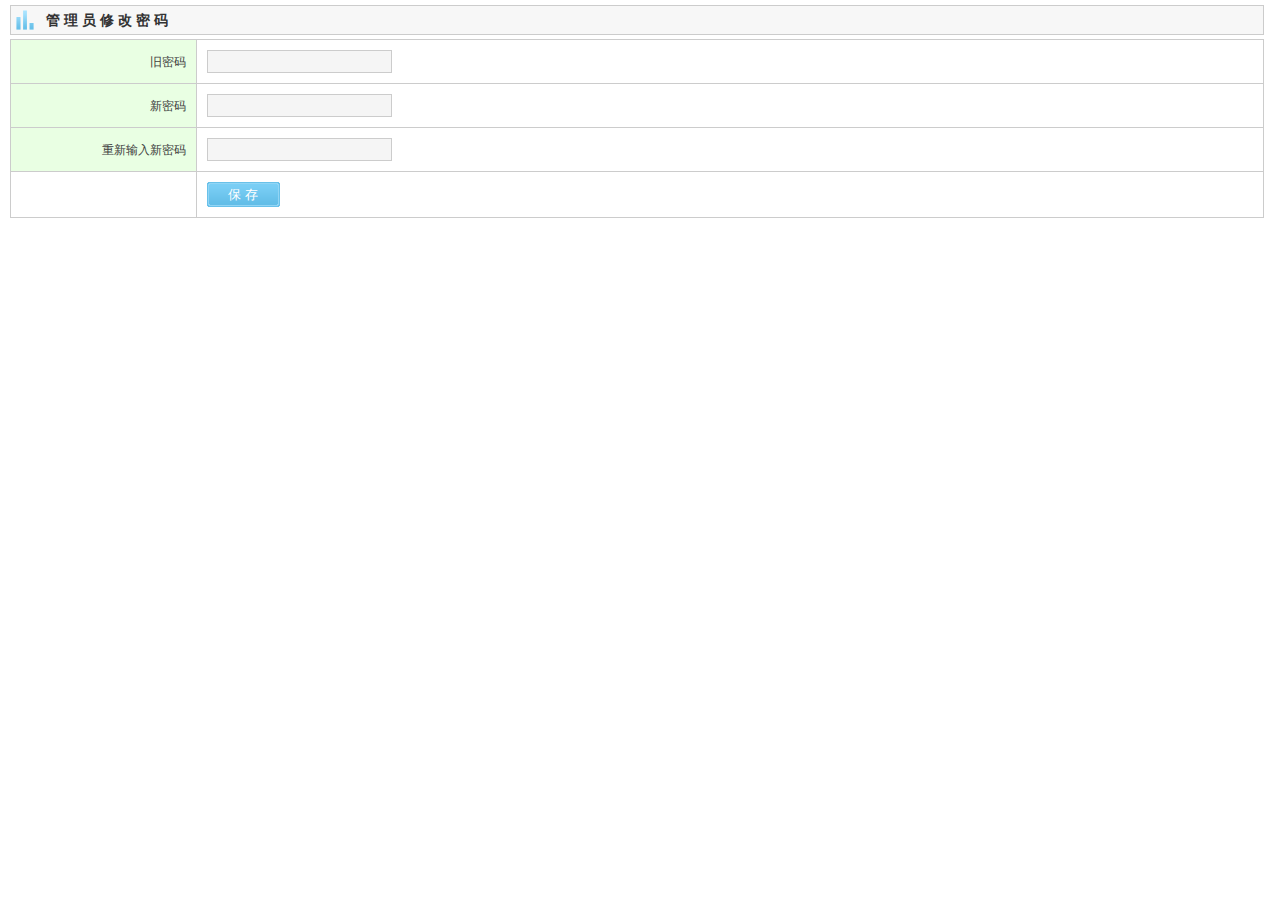
<file: admin/adminpassmod.html>
<!DOCTYPE html PUBLIC "-//W3C//DTD XHTML 1.0 Transitional//EN" "http://www.w3.org/TR/xhtml1/DTD/xhtml1-transitional.dtd">

<html xmlns="http://www.w3.org/1999/xhtml">
<head>
<meta http-equiv="Content-Type" content="text/html; charset=gb2312" />
<title></title>
<link href="style/style.css" rel="stylesheet" type="text/css" />
</head>
<body >

<div class="main" >
<div class="content" >
<div class="title">����Ա�޸�����</div>

</div>
<div class="list">
<form id="form1" name="form1" method="post"action="adminpassmod.php">
<table cellpadding=0 cellspacing=0 width=100% class="role_table" >

<tr>
	<td class="tRight" width="195">������</td>
	<td width="1217" class="tLeft" > <input type="password" name="Old_Password" size="20"> </td>
</tr>
<tr>
	<td class="tRight" width="195">������</td>
	<td width="1217" class="tLeft" > <input type="password" name="Password" size="20"></td>
</tr>
<tr>
	<td class="tRight" width="195">��������������</td>
	<td width="1217" class="tLeft">  <input type="password" name="rePassword" size="20">  </td>
</tr>
<tr>
	<td>&nbsp;</td>
	<td class="center" colspan="3">
    <input name="mod" type="hidden" value="1" />
	<input type="submit" value="�� ��"  name="submit" class="button small"> </td>
</tr>
</table>

</form>
</div>
</div>
</body>

</html>
</file>
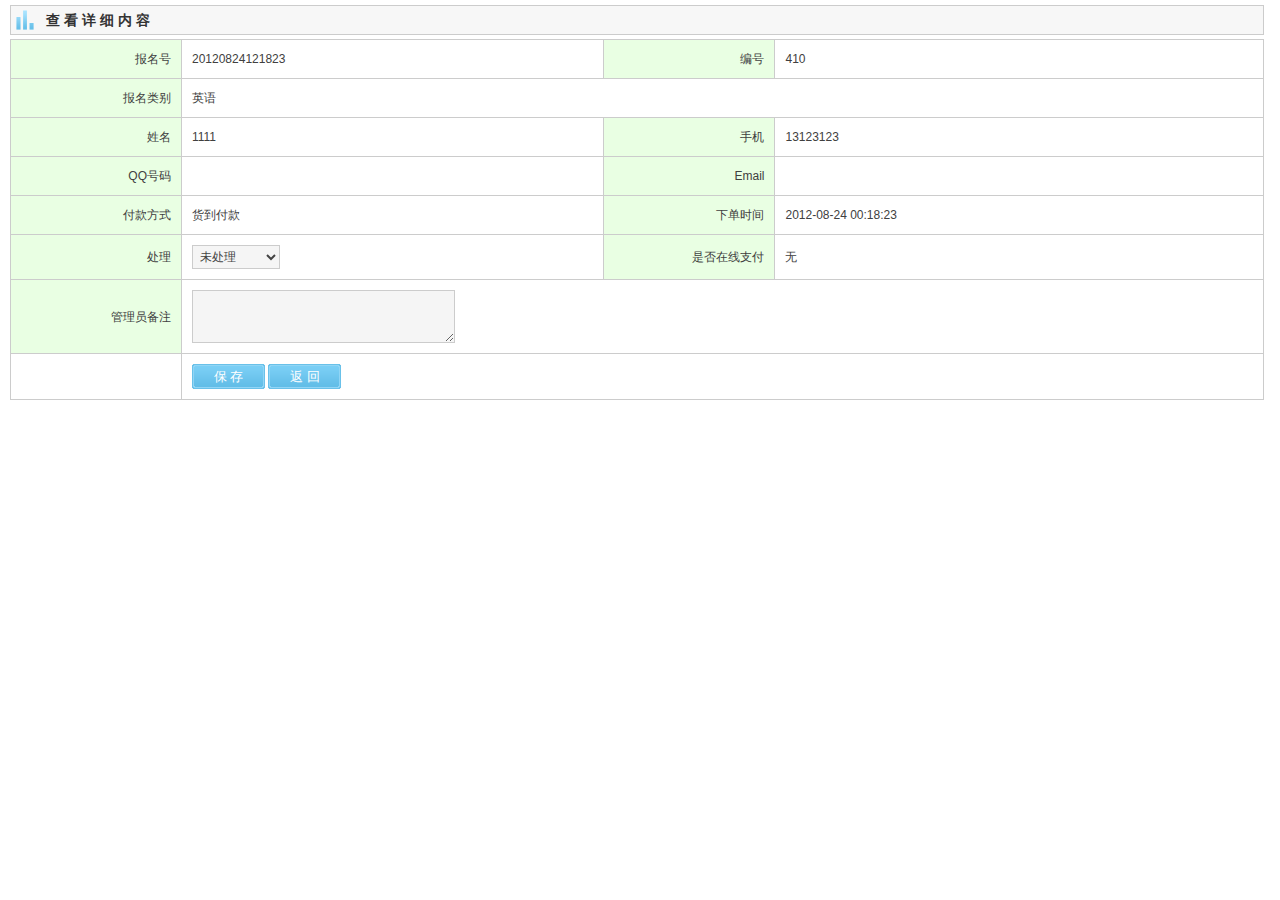
<file: admin/ditle.html>
<!DOCTYPE html PUBLIC "-//W3C//DTD XHTML 1.0 Transitional//EN" "http://www.w3.org/TR/xhtml1/DTD/xhtml1-transitional.dtd">
<html xmlns="http://www.w3.org/1999/xhtml">
<head>
<meta http-equiv="Content-Type" content="text/html; charset=gb2312" />
<title></title>
<link href="style/style.css" rel="stylesheet" type="text/css" />
</head>
<body >
<div class="main" >
<div class="content" >
<div class="title">�鿴��ϸ����</div>

</div>
<div class="list">
<form name="fom" id="fom" method="post" action="baoming2_edit.php">
<table cellpadding=0 cellspacing=0 width=100% class="role_table" >
<tbody>
<tr>
	<td class="tRight" width="150">������</td>
	<td class="tLeft" >20120824121823	</td>
    <td class="tRight" width="150"> ���</td>
	<td class="tLeft" >410&nbsp;</td>
</tr>
<tr>
	<td class="tRight" width="150">�������</td>
	<td class="tLeft" colspan="3" >Ӣ��</td>
</tr>
</tr>
<tr>
	<td class="tRight" width="150">����</td>
	<td class="tLeft" >1111&nbsp;</td>
    <td class="tRight" width="150">�ֻ�</td>
	<td class="tLeft" >13123123&nbsp;</td>
</tr>
<tr>
	<td class="tRight" width="150">QQ����</td>
	<td class="tLeft"  >&nbsp;</td>
     <td class="tRight" width="150">Email</td>
	<td class="tLeft" >&nbsp;</td>
</tr>

<tr>
	<td class="tRight">���ʽ</td>
	<td class="tLeft" >��������&nbsp;</td>
    <td class="tRight" width="150">�µ�ʱ��</td>
	<td class="tLeft" >2012-08-24 00:18:23</td>
</tr>
<tr>
	<td class="tRight" width="150">����</td>
	<td class="tLeft"><select id=stat name=stat >
     <OPTION  value="δ����" selected>δ����</OPTION> 
  <OPTION value="�绰��ȷ��" >�绰��ȷ��</OPTION>
  <OPTION value="�绰��ͨ" >�绰��ͨ</OPTION>
  <OPTION value="����" >����</OPTION>
  <OPTION value="�������" >�������</OPTION>
  <OPTION value="����ԭ��" >����ԭ��</OPTION>
    </select></td>
    <td class="tRight" width="150">�Ƿ�����֧��</td>
	<td class="tLeft" >��</td>
</tr>
<tr>
	<td class="tRight">����Ա��ע</td>
	<td class="tLeft" colspan="3"><textarea name="admininfo" cols="30" rows="3" id="admininfo"></textarea>		</td>
</tr>
<tr>
	<td>&nbsp;</td>
	<td class="center" colspan="3">
	<input type="hidden" name="id" value="410">
	<input type="submit" value="�� ��"  name="submit" class="button small"> <input type="reset" class="button small" onClick="window.location='/baoming/dadmin/baoming2_list.php?page=1'" value="�� ��" ></td>
</tr>
</tbody>
</table>

</form>
</div>
</div>
</body>

</html>
</file>
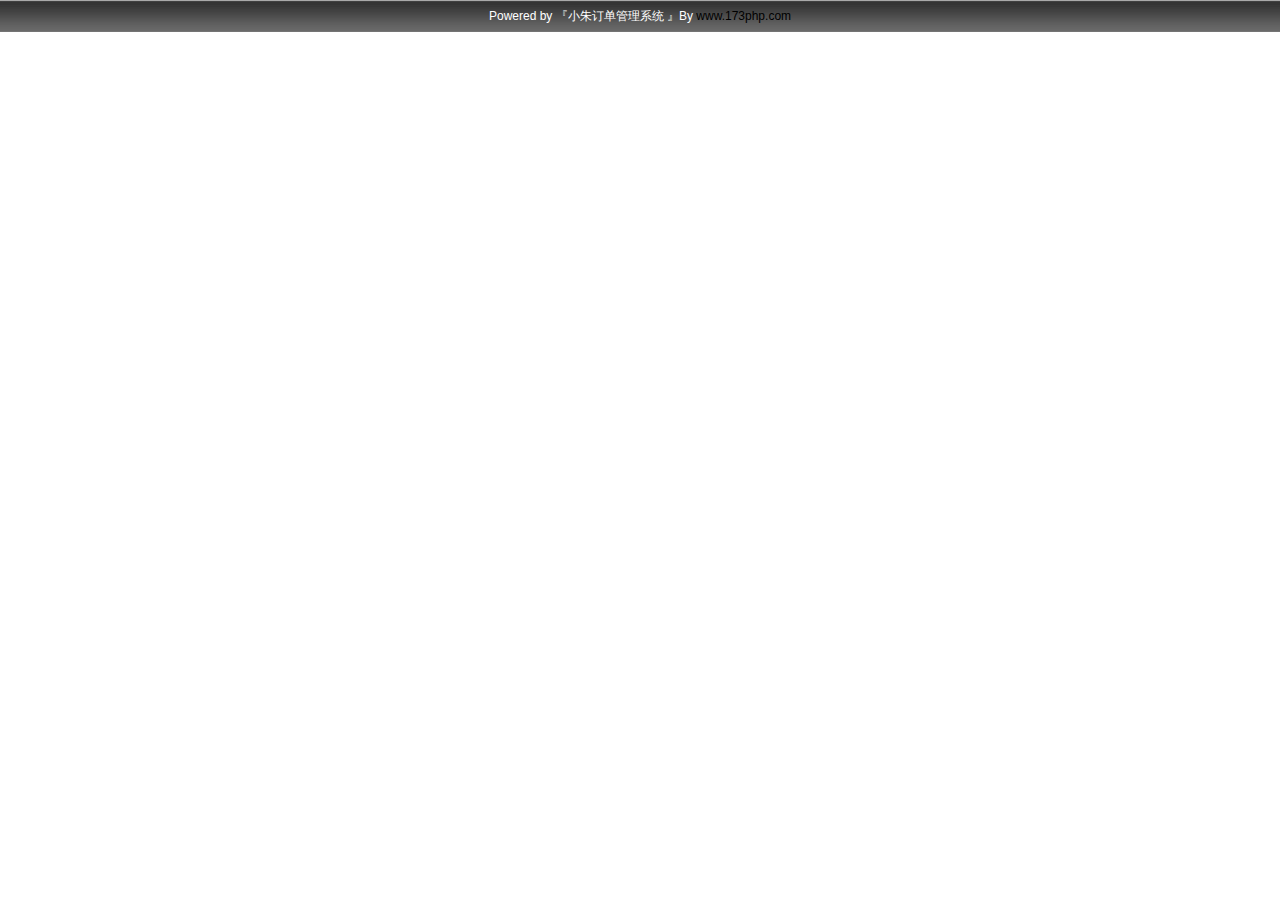
<file: admin/foot.html>
<!DOCTYPE html PUBLIC "-//W3C//DTD XHTML 1.0 Transitional//EN" "http://www.w3.org/TR/xhtml1/DTD/xhtml1-transitional.dtd">
<html xmlns="http://www.w3.org/1999/xhtml">
<head>
<meta http-equiv="Content-Type" content="text/html; charset=gb2312" />
<title></title>
</head>

<body>
<link href="style/style.css" rel="stylesheet" type="text/css" />
<div class="foot">Powered by ��С�충������ϵͳ ��By <a href="http://www.173php.com/">www.173php.com</a> </div>
</body>
</html>
</file>
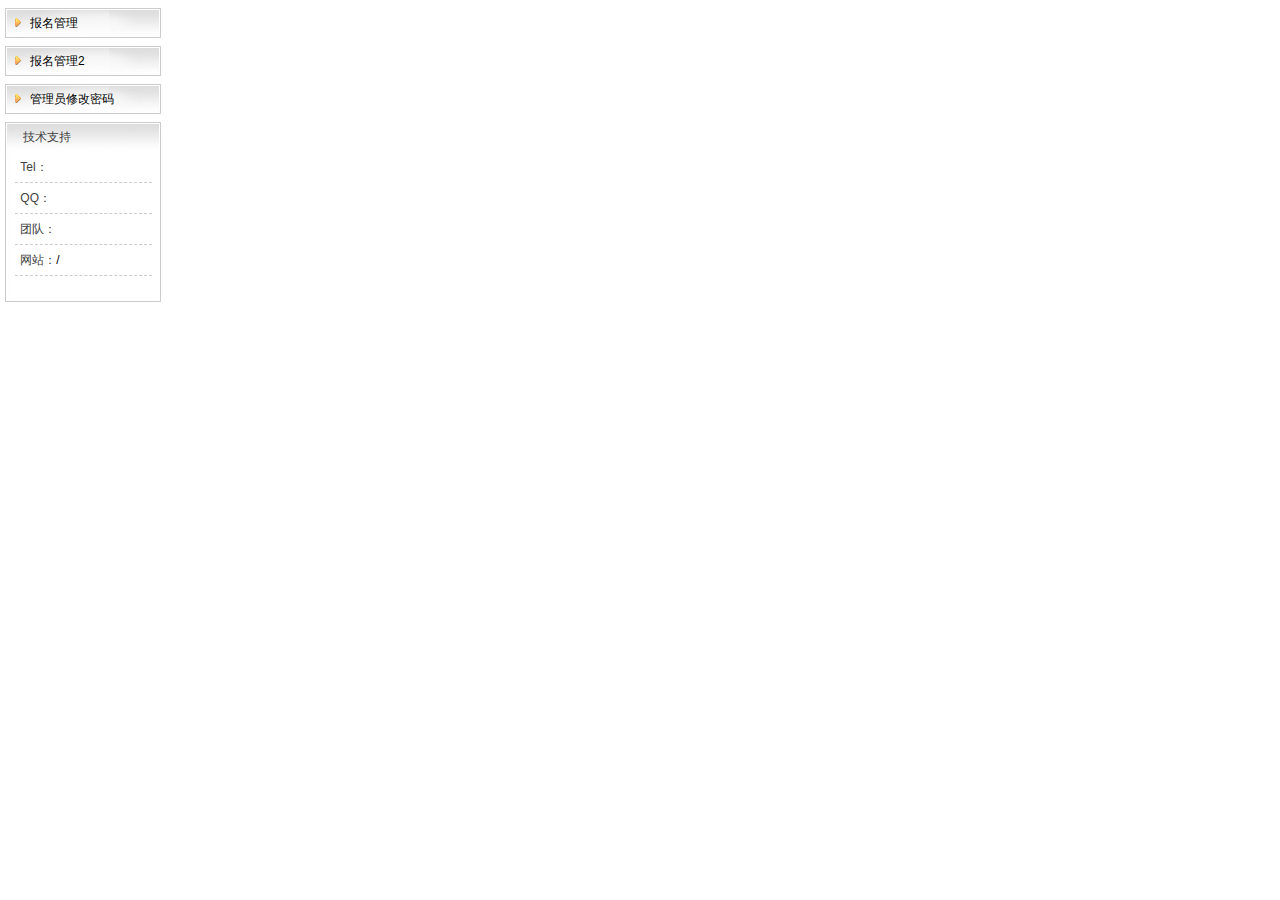
<file: admin/left.html>
<!DOCTYPE html PUBLIC "-//W3C//DTD XHTML 1.0 Transitional//EN" "http://www.w3.org/TR/xhtml1/DTD/xhtml1-transitional.dtd">
<html xmlns="http://www.w3.org/1999/xhtml">
<head><meta http-equiv="Content-Type" content="text/html; charset=gb2312" />

<title></title>
<link href="style/style.css" rel="stylesheet" type="text/css" />

<style>

html{overflow-x : hidden;}

</style>

<base target="main" />

</head>

<body >

<div class="left">
<ul>
  <li class="libg01"><a href="table.html" target="mainFrame">��������</a></li>
  <li class="libg01"><a href="table.html" target="mainFrame">��������2</a></li>
  <li class="libg01"><a href="adminpassmod.html" target="mainFrame">����Ա�޸�����</a></li>
  <li class="libg02">
     <dl>
        <dt>����֧��</dt>
        <dd>
          &nbsp;Tel��
        </dd>
        <dd>
         &nbsp;QQ��
        </dd>
        <dd>
        &nbsp;�Ŷӣ�
        </dd>
          <dd>
        &nbsp;��վ��<a href="" target="_blank">/</a></dd>
       
     </dl>
  </li>
</ul>
</div>
<script language="JavaScript">

<!--

	function refreshMainFrame(url)

	{

		parent.main.document.location = url;

	}

/*	if (document.anchors(0))

	{

		refreshMainFrame(document.anchors(0).href);

	}*/

//-->

</script>

</body>

</html>
</file>
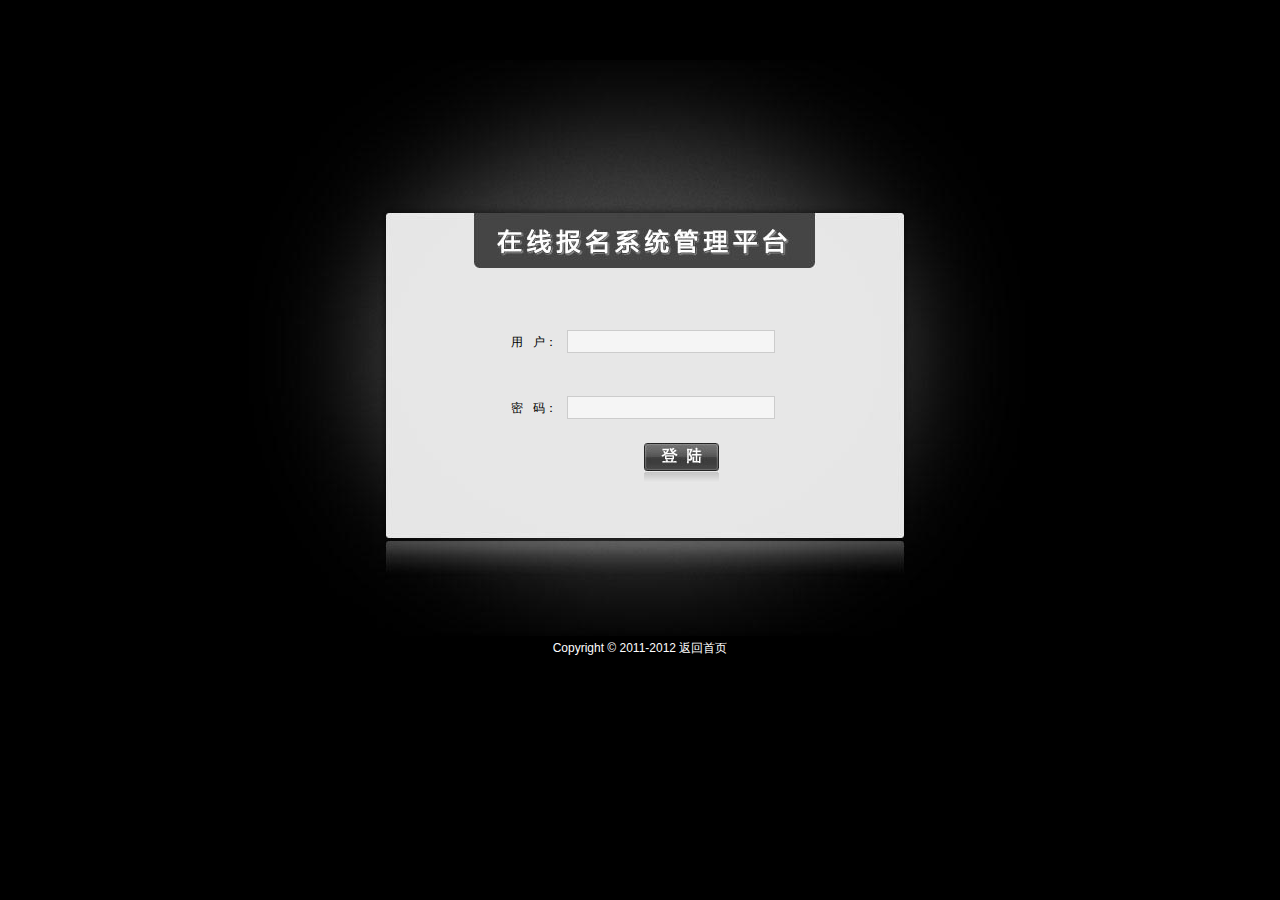
<file: admin/logo.html>
<!DOCTYPE html PUBLIC "-//W3C//DTD XHTML 1.0 Transitional//EN" "http://www.w3.org/TR/xhtml1/DTD/xhtml1-transitional.dtd">
<html xmlns="http://www.w3.org/1999/xhtml">
<head>
<meta http-equiv="Content-Type" content="text/html; charset=gb2312" />
<title>��¼ҳ��</title>
<link href="style/style.css" rel="stylesheet" type="text/css" />
</head>

<script lanague="javascript">
function ChkLogin(){
	var reg=/^[0-9a-zA-Z]{1,20}$/;
	if(!reg.test(frmLogin.username.value)){
		alert("����ȷ�����û�����");
		frmLogin.username.focus();
		return false;
	}
	if(frmLogin.passwd.value==""){
		alert("���������룡");
		frmLogin.passwd.focus();
		return false;
	}
	return true;
}

</script>

<body style="background-color:#000000;">
<div class="admin_bg">
   <div class="admin_img">
    <form action="login.php" method="post"  name="frmLogin" id="frmLogin" onSubmit="return ChkLogin();" target="_top">
       <div class="admin_name">
            <ul>
              <li>��&nbsp;&nbsp;&nbsp;����&nbsp;&nbsp;&nbsp;<input class=midline1  id="username" name="username" type="text" style="width:200px;" /></li><br>
              <li>��&nbsp;&nbsp;&nbsp;�룺&nbsp;&nbsp;&nbsp;<input class=midline1 id="passwd" name="passwd" type="password" style="width:200px;"> <input name="log" type="hidden" value="1" /></li>
           </ul>
       </div>
       <div class="adminlogin">
           <INPUT id=btnmodify type=image src="images/login.jpg" value=��¼ name=btnmodify>&nbsp;&nbsp;&nbsp;&nbsp;&nbsp;&nbsp;
       </div>
     </form>
   </div>
   <div class="admin_foot">Copyright &copy; 2011-2012 <a href="/">������ҳ</a> </div>
</div>


</body>
</html>
</file>
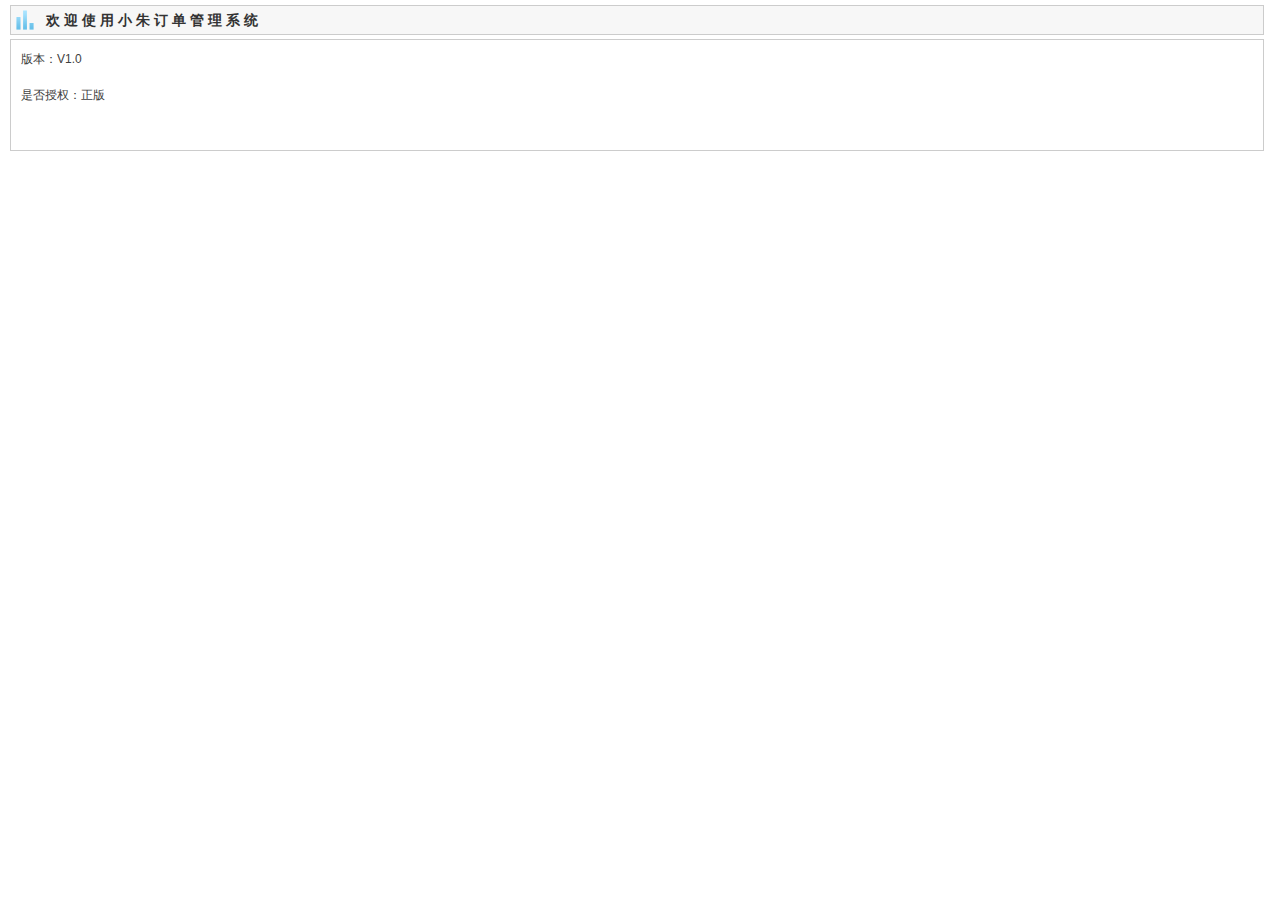
<file: admin/rigth.html>
<!DOCTYPE html PUBLIC "-//W3C//DTD XHTML 1.0 Transitional//EN" "http://www.w3.org/TR/xhtml1/DTD/xhtml1-transitional.dtd">

<html xmlns="http://www.w3.org/1999/xhtml">
<head>
<meta http-equiv="Content-Type" content="text/html; charset=gb2312" />
<title></title>
<link href="style/style.css" rel="stylesheet" type="text/css" />
</head>
<body >

<div class="main" >
<div class="content" >
<div class="title">��ӭʹ��С�충������ϵͳ</div>

</div>
<div class="list">
<form id="form1" name="form1" method="post"action="adminpassmod.php">
<table cellpadding=0 cellspacing=0 width=100% class="role_table" >

<tr>
	<td class="tLeft">  �汾��V1.0<br>
	      <br>
	  �Ƿ���Ȩ������<br> 

	  <br>
	  <br>
	  </tr>
</table>

</form>
</div>
</div>
</body>

</html>
</file>
<file: admin/style/style.css>
/* ====================     ������ʽ��������==================== */
body{background:#fff; font-size:12px; font-family:"����",Verdana, Arial; line-height:150%; margin:0px 0 0 0; padding:0; color:#404040;��}
html, body, p, table,select{font-size:12px;font-family:Tahoma,Verdana,Helvetica,Arial,sans-serif; line-height:150%;}
h1,h2,h3,h4,h5,h6,ul,li,dl,dt,dd,form,img,p{margin:0; padding:0; border:none; list-style-type:none;}
.block{width:960px; height:auto;}
.f_l{float:left;}
.f_r{float:right;}
.tl{ text-align:left;}
.tc{ text-align:center;}
.tr{ text-align:right;}
.tLeft{text-align:left}
.tRight{text-align:right; background:#E9FFE3;}
.small{width:65px}
.bLeftRequire{border-left-width:2px; border-left-color:red; width:200px;}
input, textarea, select{padding:3px 3px; background: #f5f5f5;border: 1px solid #ccc;margin:0;font-family: Tahoma,Arial,Helvetica,sans-serif; color:#444;}
input.submit,input.button{ background:url(../images/inputbtn.gif); width:73px; height:25px; color:#fff; text-align:center; border:0px; }
.dis{display:block;}
.inline{display:inline;}
.none{display:none;}
.dashed{background:url(images/lineBg.gif) repeat-x left top; color:#3f3f3f;  padding:2px 0 3px 12px;}
frameset, frame {display: block;}
.clearfix:after{content:"."; display:block; height:0; clear:both;visibility:hidden;}
*html .clearfix{ height:1%;}
*+html .clearfix{ height:1%;}
a{ color:#000; text-decoration:none;}

/*ҳ������*/
.blank{height:8px; line-height:8px; clear:both; visibility:hidden;}
.blank5{height:5px; line-height:5px;/* _margin:-3px 0;*/ clear:both; visibility:hidden;}

/* ====================     ��̨��ʽ��������====================== */
  
.top{ background:url(../images/top_bg.jpg) repeat-x; height:98px; border-bottom:1px #999 solid; overflow:hidden;}
.left{ margin-left:5px;}
.left ul{ padding-top:8px;}
.left ul li { margin: 0 0 8px 0; line-height:30px;}
.left .libg01{ background:url(../images/btn01.jpg) no-repeat; width:160px; height:30px; padding-left:25px;  }
.left .libg02{ background:url(../images/btn02.jpg) no-repeat; width:160px; height:180px; padding:0 10px; }
.left dt{ padding-left:8px;}
.left dd{ border-bottom:1px #CCC dashed; padding-left:2px;  width:135px;}
.right{}
.main{width:98%; padding:3px; padding-left:10px; padding-top:0px;}

/* ====================     ������ʽ��������====================== */
table.list{margin:5px 0px; padding:8px; border-collapse:collapse; border:1px solid #ccc; text-align:center; width:100%; font-size:12px; line-height:28px; font-family:Tahoma,Arial,Helvetica,sans-serif; }
table.select{margin:3px 0px; padding:3px; border-collapse:collapse; border:1px solid gray; text-align:left; width:500px; clear:both}
table.order{margin:3px 0px; padding:3px; border-collapse:collapse; border:1px solid gray; text-align:left; width:260px; clear:both}
table.login{margin:15% auto 0% auto; padding:3px; border-collapse:collapse; border:1px solid gray; text-align:left; width:350px; max-width:350px; clear:both}
table.message{margin:10% auto 0px auto; padding:3px; border-collapse:collapse; border:1px solid gray; text-align:center; width:55%}
table.error{margin:12px 0px; border-collapse:collapse; border:2px groove #d4d4d4; padding:5px; text-align:left; line-height:165%; width:90%}
table td.topTd{background:url(../images/bgline.gif) repeat-x;}
table td.bottomTd{background:url(../images/bgline.gif) repeat-x; }
table th{background:#f7f7f7; height:28px; color:#666; }
.menu table th{ background:url(../images/menuthico.gif) 10px 7px no-repeat #f7f7f7; text-indent:30px;}
table thead th{border-left:1px solid #cdd; background-color:#dee; color:#899}
table.list th,
table.list td{border-left:1px solid silver; border-bottom:1px solid silver; vertical-align:top; padding:3px}
table td a{ color:#333; text-decoration:none;}
table td a:hover{ color:#F00; text-decoration:none;}
table th.active, td.active{background-color:#CFC}
table tr.row{background-color:#FFF;}
table tr.active{background-color:#CFC}
table th.head{ background-position:12px 45%; padding-left:25px; color:white}
.imgButton{ padding:3px 0;}
input.add{background-image:url(../images/addbtn.gif); width:73px; height:25px; color:#fff; border:0px; text-indent:10px; }
input.edit{background-image:url(../images/editbtn.gif); width:73px; height:25px; color:#fff; border:0px; text-indent:10px;}
input.delete{background-image:url(../images/delbtn.gif); width:73px; height:25px; color:#fff; border:0px; text-indent:10px;}
input.search{background-image:url(../images/searchbtn.gif); width:73px; height:25px; color:#fff; border:0px; text-indent:10px;}

/* ====================     �����˵���������====================== */
.toplogo{ height:40px; background:url(../images/logo.jpg) no-repeat;}
.topmenu {margin-left:300px; height:30px;}
.topmenu ul {margin: 0px; padding: 0px;}
.topmenu li {float: left;border-bottom: none;list-style-type: none;	margin-right: 5px;}
.topmenu li a{ color:#fff;}
.topmenu span{display: block;float: left; text-align:center;background: url(../images/menubg01.jpg);height: 30px; width:82px;color: #fff; line-height:30px;}
.topmenu span a{ color:#000; text-decoration:none;}
.topmenu span.current {display: block;float: left;text-align:center;background: url(../images/menubg02.jpg);}
.topmenu span.current a{ color:#fff;}
.nav{ line-height:27px;padding:0 20px;}
.nav .now_time{ float:left; background:url(../images/timebg.gif) no-repeat 0 7px; padding-left:20px;}
.nav .now_home{ background:url(../images/img_home.gif) no-repeat 0 7px; padding-left:20px;float:right; padding-right:20px;}
.nav .now_out{ background:url(../images/img_out.gif) no-repeat 0 7px; padding-left:20px;float:right;}

/* ====================     �����˵���������====================== */
.foot{ background:url(../images/foot_bg.jpg) repeat-x; height:32px; text-align:center; color:#FFF; line-height:32px;}
/* ====================     ��ҳ��ʽ��������====================== */ 
.page{ text-align:right;}
.page a{ color:#000; text-decoration:none;}
.page a:hover{ color:#F00; text-decoration:none;}

div.content{padding:0; clear:both;width:100%; margin-top:0px; }
div.title{float:none; background:url(../images/maintitlebg.gif) 5px 4px no-repeat #f7f7f7; border:1px solid #ccc; padding-top:5px; padding-bottom:5px; padding-left:10px; padding-right:10px; margin:5px 0px 4px; text-align:left; font-size:14px; font-weight:bold; letter-spacing:4px; text-indent:25px; color:#333; }

/* ====================     �༭������������====================== */ 
.role_table{ border-left:solid 1px #ccc; border-top:solid 1px #ccc;}
.role_table th,.role_table td{ border-right:solid 1px #ccc; border-bottom:solid 1px #ccc; padding:10px;}

/* ====================     ��̨��½����     ==================== */
.admin_bg{height:612px; padding:60px 0 0 0;}
.admin_foot{ text-align:center; color:#FFF;}
.admin_foot a{ text-decoration:none; color:#FFF;}
.admin_foot a:hover{ text-decoration:underline; color:#FFF;}
.admin_img{ background:url(../images/adminbg.jpg) no-repeat; width:798px; margin:0 auto; height:579px; overflow:hidden; }
.admin_name{ color:#000;height:130px; overflow:hidden; padding:250px 0 0 270px; }
.admin_name li{ padding-bottom:5px; padding-top:20px;}
.adminlogin{ padding:0px 0 0 400px;}
.adminlogin input{ border:none; background:none;}
.adminlogin li{ padding-top:5px;}
</file>
